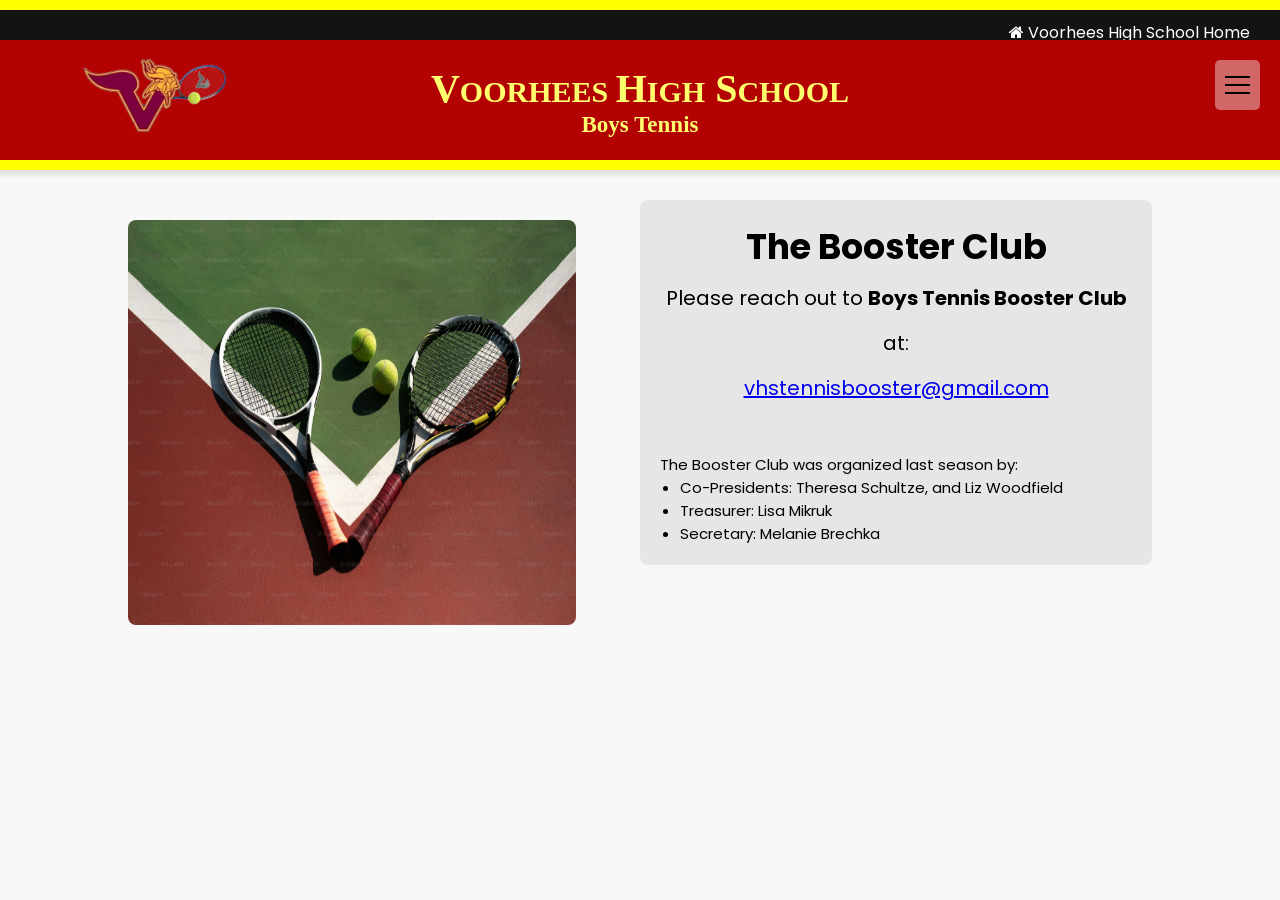
<file: contact.html>
<!DOCTYPE html>
<html lang="en">
<head>
    <meta charset="UTF-8">
    <meta name="viewport" content="width=device-width, initial-scale=1.0, maximum-scale=1.0, user-scalable=no">
    <title>Contact | Voorhees Boys Tennis</title>
    <link rel="stylesheet" href="contact.css">
    <link rel="icon" type="image/x-icon" href="Images/logo1.png">
    <link rel="stylesheet" href="https://cdnjs.cloudflare.com/ajax/libs/font-awesome/4.7.0/css/font-awesome.min.css">
<body>
</head>
<body>
    <div id="topYellow">
            
    </div>
    <div id="topBlack">
        <i class="fa fa-home"></i><span id="homelink"> Voorhees High School Home</span>
    </div>
    <div id="btmYellow">

    </div>
    <div id="header">
        <img id="logo" src="Images/logo.png">
        <div id="schooltxt"><span id="V">V</span><span id="headertext">OORHEES </span><span id="V">H</span><span id="headertext">IGH</span><span id="V"> S</span><span id="headertext">CHOOL</span></div>
        <p id="headertxt">Boys Tennis</p>
        <div id = "fullmenu">
            <div id="menu" class="menu" onclick="openDiv(this)">
                <div class="bar1"></div>
                <div class="bar2"></div>
                <div class="bar3"></div>
              </div>
            <div id="menudrop">
                <p id="home">Home</p>
                <p id="schedule">Schedule</p>
                <p id="team">Team</p>
                <p id="events">Events</p>
                <p id="contact">Contact</p>
            </div>
        </div>
    </div>
    <img id="contactImg" src="Images/background.jpeg">
    <div id="contactContent">
        <h3>The Booster Club</h3>
        <span id="contactContentTxt">Please reach out to <span id="boosterclub">Boys Tennis Booster Club</span> at: <br> <a href="mailto:vhstennisbooster@gmail.com">vhstennisbooster@gmail.com</a></span>
        <br><br>
        <div id="aboutBooster">
            <p>The Booster Club was organized last season by: </p>
            <ul id="boosterList">
                <li>Co-Presidents: Theresa Schultze, and Liz Woodfield</li>
                <li>Treasurer: Lisa Mikruk</li>
                <li>Secretary: Melanie Brechka</li>
            </ul>
        </div>
    </div>
    <br>
    <script src="contact.js"></script>
</body>
</html>
</file>
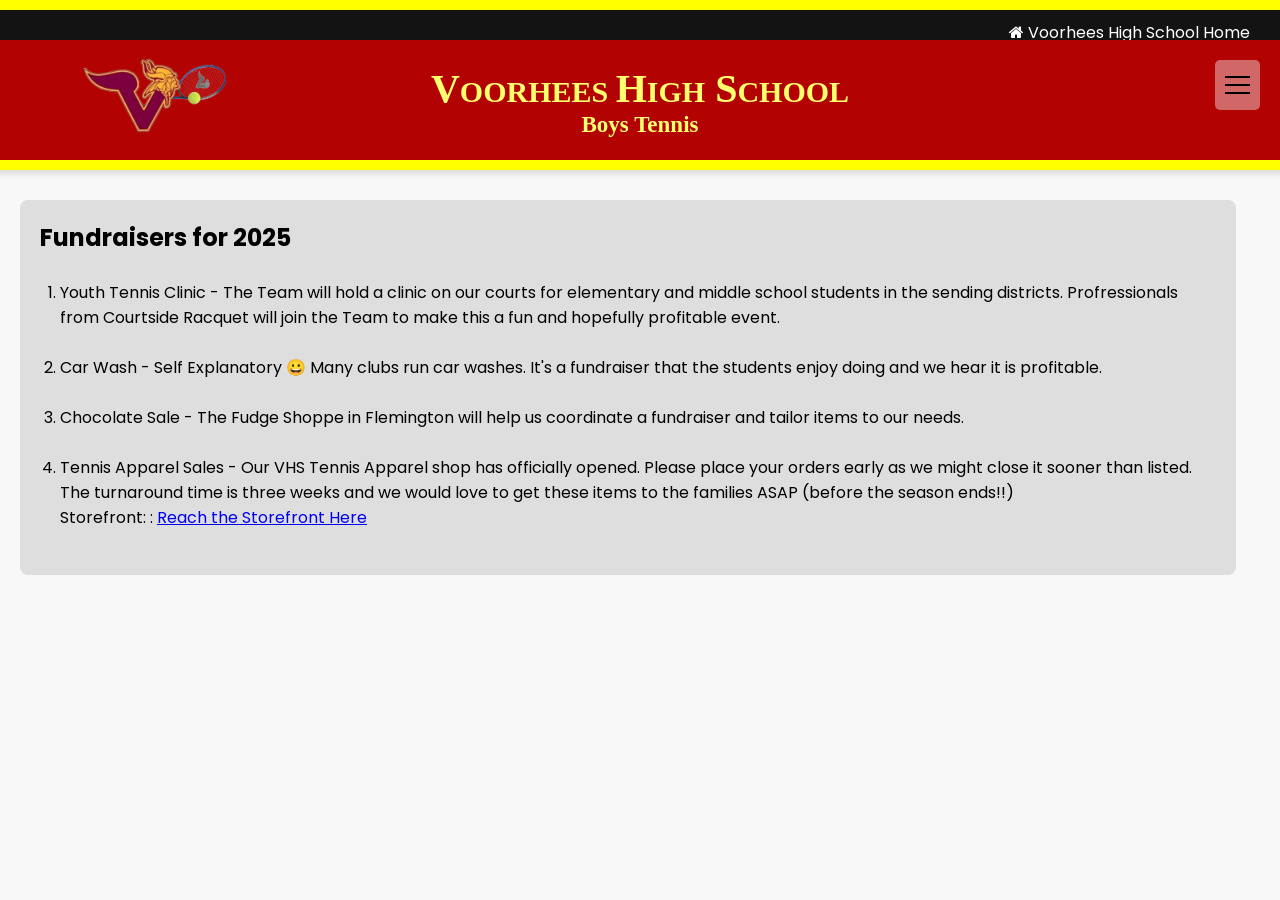
<file: events.html>
<!DOCTYPE html>
<html lang="en">
<head>
    <meta charset="UTF-8">
    <meta name="viewport" content="width=device-width, initial-scale=1.0, maximum-scale=1.0, user-scalable=no">
    <title>Events | Voorhees Boys Tennis</title>
    <link rel="stylesheet" href="events.css">
    <link rel="icon" type="image/x-icon" href="Images/logo1.png">
    <link rel="stylesheet" href="https://cdnjs.cloudflare.com/ajax/libs/font-awesome/4.7.0/css/font-awesome.min.css">
<body>
</head>
<body>
    <div id="topYellow">
            
    </div>
    <div id="topBlack">
        <i class="fa fa-home"></i><span id="homelink"> Voorhees High School Home</span>
    </div>
    <div id="btmYellow">

    </div>
    <div id="header">
        <img id="logo" src="Images/logo.png">
        <div id="schooltxt"><span id="V">V</span><span id="headertext">OORHEES </span><span id="V">H</span><span id="headertext">IGH</span><span id="V"> S</span><span id="headertext">CHOOL</span></div>
        <p id="headertxt">Boys Tennis</p>
        <div id = "fullmenu">
            <div id="menu" class="menu" onclick="openDiv(this)">
                <div class="bar1"></div>
                <div class="bar2"></div>
                <div class="bar3"></div>
              </div>
            <div id="menudrop">
                <p id="home">Home</p>
                <p id="schedule">Schedule</p>
                <p id="team">Team</p>
                <p id="events">Events</p>
                <p id="contact">Contact</p>
            </div>
        </div>
    </div>
    
    <div id="eventsContent">
        <h2>Fundraisers for 2025</h2>
        <ol id="fundraiserList">
            <br>
            <li> Youth Tennis Clinic - The Team will hold a clinic on our courts for elementary and middle school students in the sending districts. Profressionals from Courtside Racquet will join the Team to make this a fun and hopefully profitable event. </li>
            <br>
            <li>Car Wash - Self Explanatory &#128512; Many clubs run car washes. It's a fundraiser that the students enjoy doing and we hear it is profitable. </li>
            <br>
            <li>Chocolate Sale - The Fudge Shoppe in Flemington will help us coordinate a fundraiser and tailor items to our needs. </li>
            <br>
            <li>Tennis Apparel Sales - Our VHS Tennis Apparel shop has officially opened. Please place your orders early as we might close it sooner than listed. The turnaround time is three weeks and we would love to get these items to the families ASAP (before the season ends!!)</li>
            <p>Storefront: : <a href="https://www.spcustomgear.com/team/voorhees-hs-tennis">Reach the Storefront Here</a></p><br>
        </ol>
    </div>
    <br><br><br>
    <script src="events.js"></script>
</body>
</html>
</file>
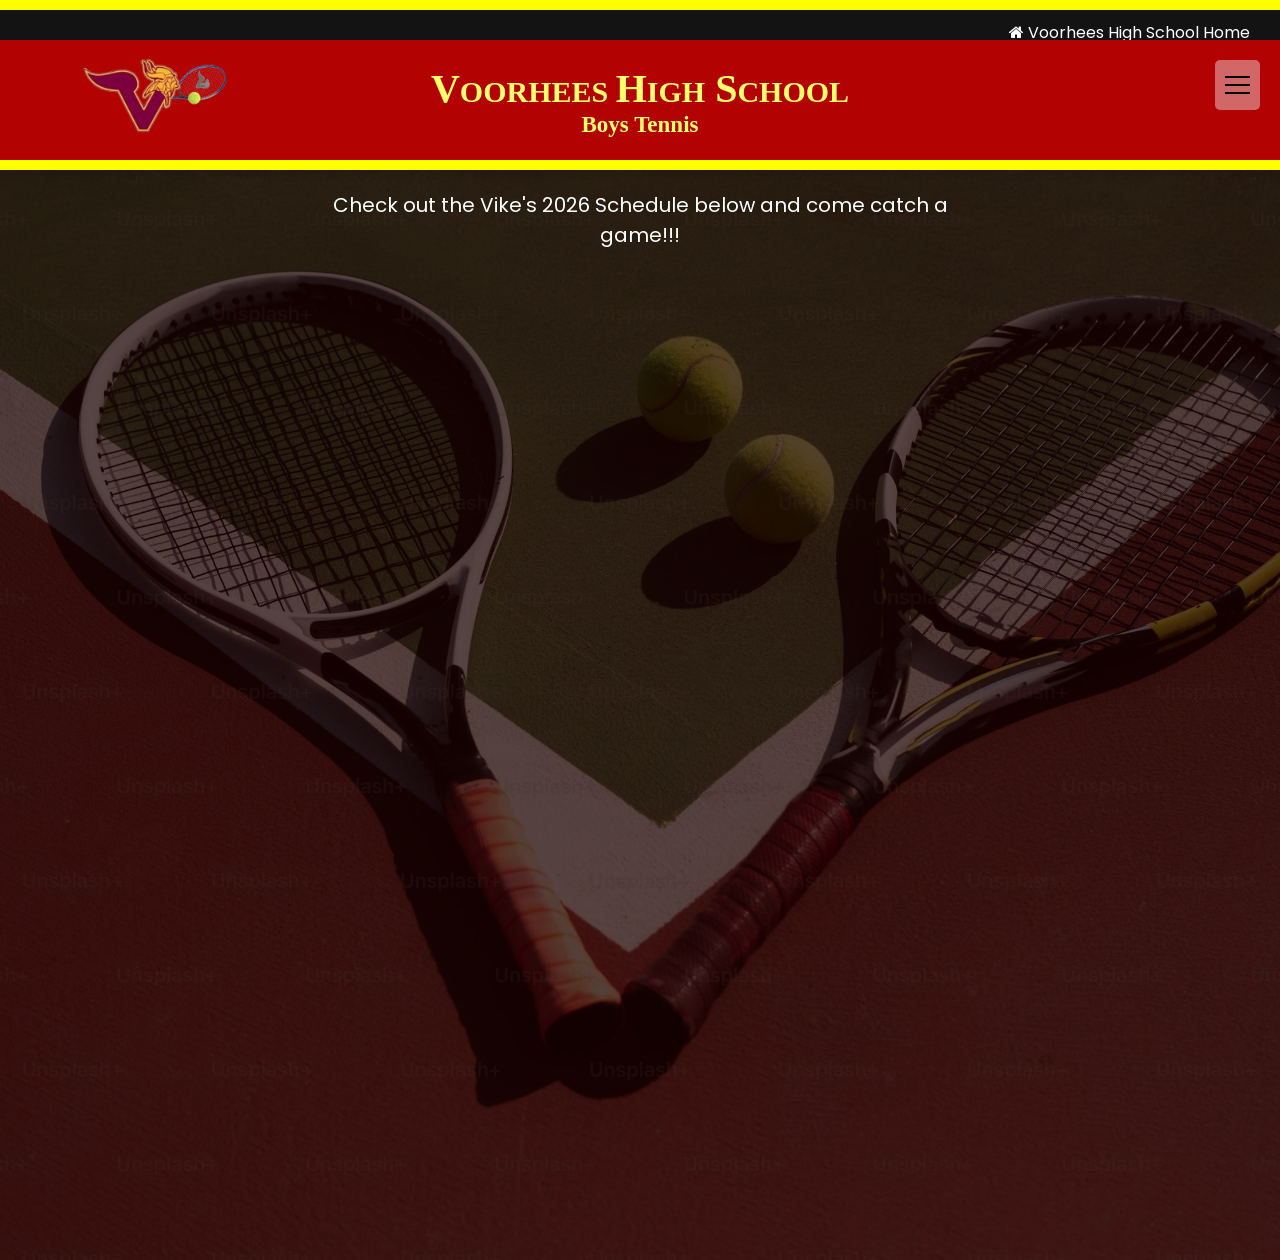
<file: schedule.html>
<!DOCTYPE html>
<html lang="en">
<head>
    <meta charset="UTF-8">
    <meta name="viewport" content="width=device-width, initial-scale=1.0, maximum-scale=1.0, user-scalable=no">
    <title>Schedule | Voorhees Boys Tennis</title>
    <link rel="stylesheet" href="schedule.css">
    <link rel="icon" type="image/x-icon" href="Images/logo1.png">
    <link rel="stylesheet" href="https://cdnjs.cloudflare.com/ajax/libs/font-awesome/4.7.0/css/font-awesome.min.css">
<body>
</head>
<body>
    <div id="topYellow">
            
    </div>
    <div id="topBlack">
        <i class="fa fa-home"></i><span id="homelink"> Voorhees High School Home</span>
    </div>
    <div id="btmYellow">

    </div>
    <div id="header">
        <img id="logo" src="Images/logo.png">
        <div id="schooltxt"><span id="V">V</span><span id="headertext">OORHEES </span><span id="V">H</span><span id="headertext">IGH</span><span id="V"> S</span><span id="headertext">CHOOL</span></div>
        <p id="headertxt">Boys Tennis</p>
        <div id = "fullmenu">
            <div id="menu" class="menu" onclick="openDiv(this)">
                <div class="bar1"></div>
                <div class="bar2"></div>
                <div class="bar3"></div>
              </div>
            <div id="menudrop">
                <p id="home">Home</p>
                <p id="schedule">Schedule</p>
                <p id="team">Team</p>
                <p id="events">Events</p>
                <p id="contact">Contact</p>
                
            </div>
        </div>
    </div>
    <div id="backgroundimg">
        <h3 id="backgroundimgtxt">Schedule 2026 - Varsity/JV </h3>
        <p id="content">Check out the Vike's 2026 Schedule below and come catch a game!!!</p>
        <iframe id="schedule-iframe" width="700" height="605" frameborder="0" scrolling="no" src="https://1drv.ms/x/c/b1ecd47adb038006/IQRGmagUlqoORaa5NAtJnxsyAdW9LgcwrV3iRKf-LEBfKcg?em=2&wdAllowInteractivity=False&Item=GoodSchedule&wdHideGridlines=True&wdDownloadButton=True&wdInConfigurator=True&wdInConfigurator=True&edaebf=rslc0"></iframe>
    </div>
    <p id="scheduletxt"></p>

    <script src="schedule.js"></script>
</body>
</html>
</file>
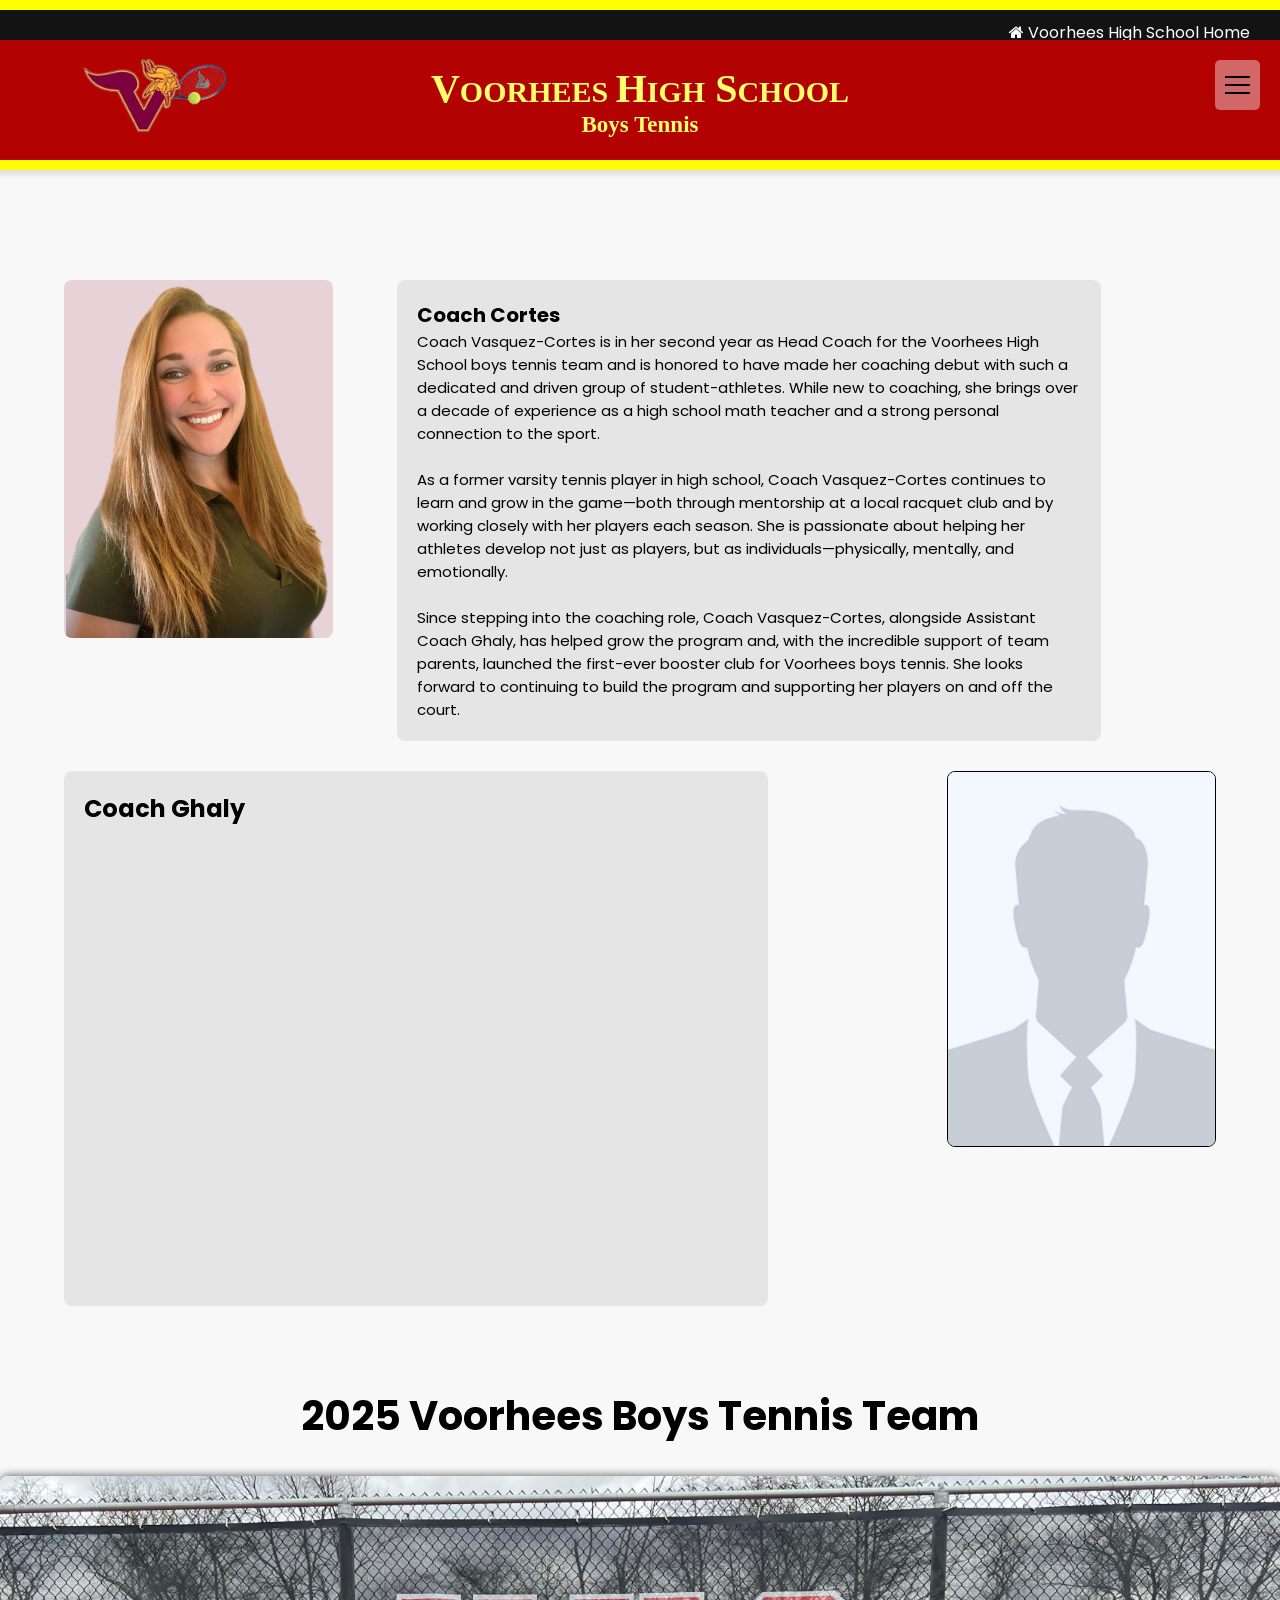
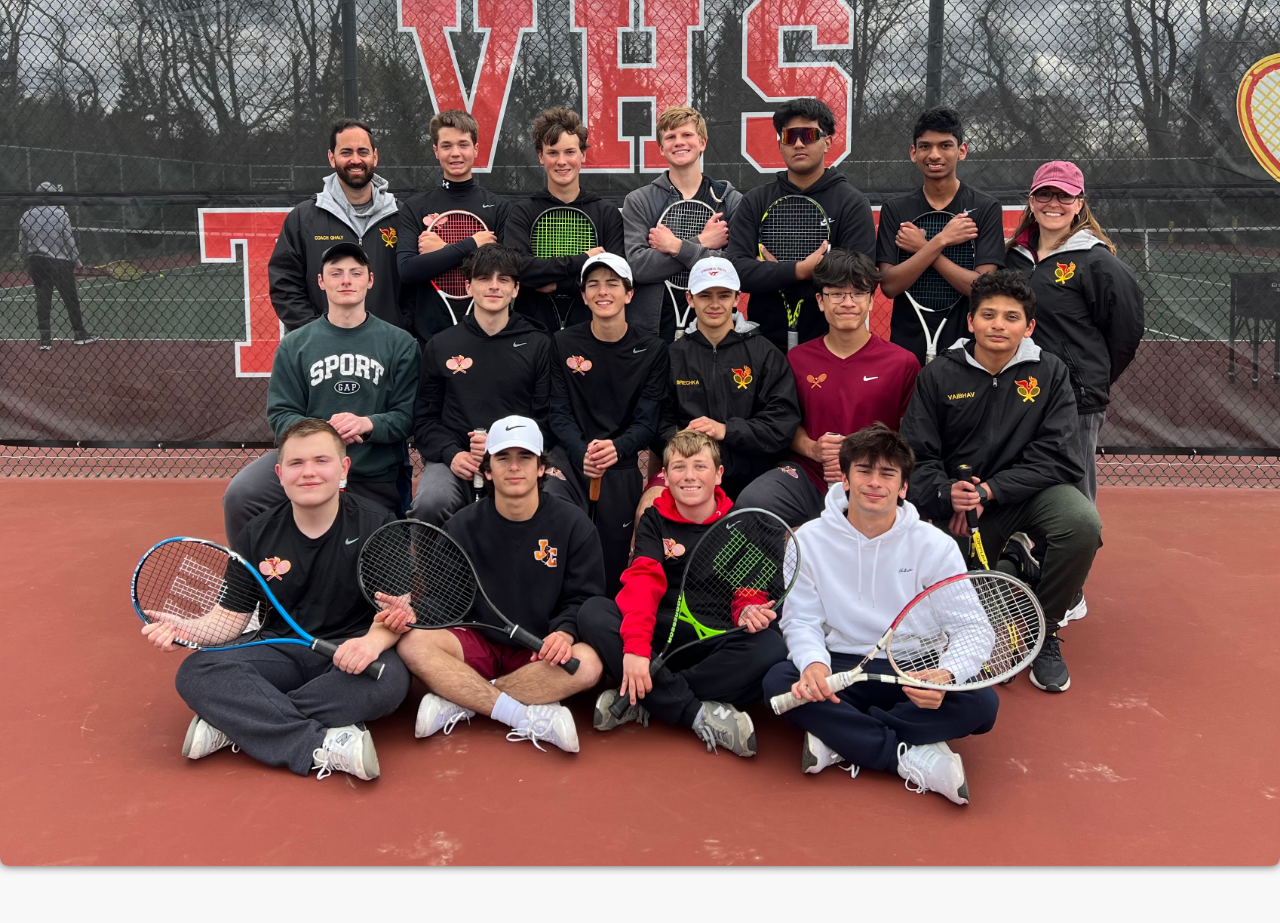
<file: team.html>
<!DOCTYPE html>
<html lang="en">
<head>
    <meta charset="UTF-8">
    <meta name="viewport" content="width=device-width, initial-scale=1.0, maximum-scale=1.0, user-scalable=no">
    <title>Team | Voorhees Boys Tennis</title>
    <link rel="stylesheet" href="team.css">
    <link rel="icon" type="image/x-icon" href="Images/logo1.png">
    <link rel="stylesheet" href="https://cdnjs.cloudflare.com/ajax/libs/font-awesome/4.7.0/css/font-awesome.min.css">
<body>
</head>
<body>
    <div id="topYellow">
            
    </div>
    <div id="topBlack">
        <i class="fa fa-home"></i><span id="homelink"> Voorhees High School Home</span>
    </div>
    <div id="btmYellow">

    </div>
    <div id="header">
        <img id="logo" src="Images/logo.png">
        <div id="schooltxt"><span id="V">V</span><span id="headertext">OORHEES </span><span id="V">H</span><span id="headertext">IGH</span><span id="V"> S</span><span id="headertext">CHOOL</span></div>
        <p id="headertxt">Boys Tennis</p>
        <div id = "fullmenu">
            <div id="menu" class="menu" onclick="openDiv(this)">
                <div class="bar1"></div>
                <div class="bar2"></div>
                <div class="bar3"></div>
              </div>
            <div id="menudrop">
                <p id="home">Home</p>
                <p id="schedule">Schedule</p>
                <p id="team">Team</p>
                <p id="events">Events</p>
                <p id="contact">Contact</p>
                
            </div>
        </div>
    </div>
    <br><br><br><br><br><br><br><br><br>
    <br>
    
    <img id="coachCortesImg" src="Images/Coach Cortes.JPG">
    <div id="coachCortesBioFull">
        <h2 id="coachCortesName">Coach Cortes</h2>
        <p id="coachCortesBio">Coach Vasquez-Cortes is in her second year as Head Coach for the Voorhees High School boys tennis team and is honored to have made her coaching debut with such a dedicated and driven group of student-athletes. While new to coaching, she brings over a decade of experience as a high school math teacher and a strong personal connection to the sport.
        <br><br>
        As a former varsity tennis player in high school, Coach Vasquez-Cortes continues to learn and grow in the game—both through mentorship at a local racquet club and by working closely with her players each season. She is passionate about helping her athletes develop not just as players, but as individuals—physically, mentally, and emotionally.
        <br><br>
        Since stepping into the coaching role, Coach Vasquez-Cortes, alongside Assistant Coach Ghaly, has helped grow the program and, with the incredible support of team parents, launched the first-ever booster club for Voorhees boys tennis. She looks forward to continuing to build the program and supporting her players on and off the court.</p>
    </div>
    <br>
    <img id="coachGhalyImg" src="Images/placeholder.jpg">
    <div id="coachGhalyBioFull">
        <h2 id="coachGalyName">Coach Ghaly</h2>
        <p id="coachGhalyBio"><br><br><br><br><br><br><br><br><br><br><br><br><br><br><br><br><br><br><br><br></p>
    </div>
    <p id="teamPhotoTitle">2025 Voorhees Boys Tennis Team</p>
    <img id="teamPhoto" src="Images/teamImg.jpeg">
    <br><br><br>
    <script src="team.js"></script>
</body>
</html>
</file>
<file: contact.css>
@import url('https://fonts.googleapis.com/css2?family=Poppins:wght@300;400;600&display=swap');
@import url('https://fonts.googleapis.com/css2?family=DM+Serif+Text:ital@0;1&display=swap');
@import url('https://fonts.googleapis.com/css2?family=Limelight&display=swap');

/* Universal Styles */
* {
    font-family: Poppins, sans-serif;
    margin: 0;
    padding: 0;
    box-sizing: border-box;
}

body {
    overflow-x: hidden;
    background-color: #f8f8f8;
}
::-webkit-scrollbar {
    width: 7px;
  }
  
  /* Track */
  ::-webkit-scrollbar-track {
    background: #f1f1f1; 
  }
   
  /* Handle */
  ::-webkit-scrollbar-thumb {
    background: #c2c2c2; 
    border-radius: 8px;
  }
  
  /* Handle on hover */
  ::-webkit-scrollbar-thumb:hover {
    background: #8d8d8d; 
  }
/* Header and Navbar */

#schooltxt {
    margin-top: -25px;
    z-index: 10;
}

#V {
    font-size: 40px;
    font-family: dm-serif-text;
    font-weight: bold;
}

#headertext {
    font-size: 30px;
    font-family: dm-serif-text;
    font-weight: bold;
    z-index: 10;
}
#headertxt {
    font-size: 23px;
    font-weight: bold;
    font-family: dm-serif-text;
    z-index: 10;
}
#header {
    top:0;
    background-color: rgb(178, 2, 2);
    color: rgb(255, 255, 110);
    padding: 50px;
    z-index: 10;
    margin-top:40px;
    width: 100vw;
    height: 120px;
    text-align: center;
    position:fixed;

}

#topBlack {
    top:0;
    height: 30px;
    padding:10px;
    background-color: rgb(20, 19, 19);
    position: fixed;
    color: white;
    margin-top: 10px;
    width: 100vw;
    z-index: 10;
    text-align: right;
}

#homelink {
    top:0;
    cursor: pointer;
    margin-right: 20px;
}

#topYellow{
    top:0;
    height: 10px;
    background-color: yellow;
    width: 100vw;
    position: fixed;
    z-index: 10;
}

#btmYellow{
    top:0;
    z-index: 10;
    height: 10px;
    background-color: yellow;
    width: 100vw;
    position: fixed;
    margin-top: 160px;
    box-shadow: 0px 0px 5px 5px rgba(0, 0, 0, 0.099);
}

#logo {
    height: 150px;
    position: absolute;
    top: 10px;
    left: 10px;
    margin-top: -30px;
} 

.menu {
    cursor: pointer;
    position: absolute;
    top: 20px;
    right: 20px;
    color: white;
    padding: 10px;
    background-color: rgba(255, 255, 255, 0.4);
    border-radius: 5px;
  }
  
  .bar1, .bar2, .bar3 {
    width: 25px;
    height: 2px;
    background-color: #000000;
    margin: 6px 0;
    transition: 0.4s;
  }
  
  .change .bar1 {
    margin-top: 10px;
    transform: translate(0, 5px) rotate(-45deg);
  }
  
  .change .bar2 {opacity: 0;}
  
  .change .bar3 {
    transform: translate(0, -11px) rotate(45deg);
  }


#menudrop {
    display: none;
    position: absolute;
    background-color: white;
    z-index: 20;
    width: 180px;
    right: 20px;
    top: 50px;
    border-radius: 8px;
    padding: 10px;
    margin-top: 35px;
    box-shadow: 0px 0px 10px rgba(0, 0, 0, 0.2);
    opacity: 0;
    transform: translateY(-10px);
    transition: opacity 0.3s ease, transform 0.3s ease;
}

.menuElement {
    color: black;
    padding: 8px;
    border-radius: 5px;
    cursor: pointer;
    text-align: center;
}

.menuElement:hover {
    background-color: whitesmoke;
}

/* Individual Page Styles */

#contactContentTxt {
    font-size: 20px;
}

#aboutBooster {
    font-size: 15px;
    text-align: left;
}

#boosterList {
    margin-left: 20px;
}

#contactImg {
    height:45vh;
    margin-top: 220px;
    margin-left: 10vw;
    width:35vw;
    border-radius: 8px;
}

#contactContent {
    margin-left: 50vw;
    font-size: 30px;
    margin-top: -48vh;
    background-color: rgb(231, 230, 230);
    width:40vw;
    border-radius: 8px;
    padding:20px;
    text-align: center;
}

#boosterclub {
    font-weight: bold;
}

/* Media Queries */
@media screen and (max-width: 768px) {
    #contactContent {
        margin-left: 20px;
        width: 90vw;
        margin-top: 10px;
    }
    #contactImg {
        margin-left: 20px;
        width: 90vw;
        margin-top: 180px;
    }

    /* Header and Navbar */
    #schooltxt {
        margin-top: -45px;
        z-index: 10;
    }
    
    #V {
        font-size: 30px;
        font-family: dm-serif-text;
        font-weight: bold;
    }
    
    #headertext {
        font-size: 20px;
        font-family: dm-serif-text;
        font-weight: bold;
        z-index: 10;
    }
    #headertxt {
        font-size: 15px;
        font-weight: bold;
        font-family: dm-serif-text;
        z-index: 10;
    }
    #header {
        top:0;
        background-color: rgb(178, 2, 2);
        color: rgb(255, 255, 110);
        padding: 50px;
        z-index: 10;
        margin-top:40px;
        width: 100vw;
        height: 100px;
        text-align: center;
        position:fixed;
    
    }
    
    #topBlack {
        top:0;
        height: 30px;
        padding:10px;
        background-color: rgb(20, 19, 19);
        position: fixed;
        color: white;
        margin-top: 10px;
        width: 100vw;
        z-index: 10;
        text-align: right;
    }
    
    #homelink {
        top:0;
        cursor: pointer;
        margin-right: 20px;
        margin-top: 10px;
    }
    
    #topYellow{
        top:0;
        height: 10px;
        background-color: yellow;
        width: 100vw;
        position: fixed;
        z-index: 10;
    }
    
    #btmYellow{
        top:0;
        z-index: 10;
        height: 10px;
        background-color: yellow;
        width: 100vw;
        position: fixed;
        margin-top: 140px;
        box-shadow: 0px 0px 5px 5px rgba(0, 0, 0, 0.099);
    }
    
    #logo {
        height: 60px;
        position: absolute;
        margin-top: -50px;
        margin-left: -30px;
    } 
    
    .menu {
        cursor: pointer;
        position: absolute;
        top: 20px;
        right: 20px;
        color: white;
        padding: 10px;
        background-color: rgba(255, 255, 255, 0.4);
        border-radius: 5px;
      }
      
      .bar1, .bar2, .bar3 {
        width: 25px;
        height: 2px;
        background-color: #000000;
        margin: 6px 0;
        transition: 0.4s;
      }
      
      .change .bar1 {
        margin-top: 10px;
        transform: translate(0, 5px) rotate(-45deg);
      }
      
      .change .bar2 {opacity: 0;}
      
      .change .bar3 {
        transform: translate(0, -11px) rotate(45deg);
      }
    
    
    #menudrop {
        display: none;
        position: absolute;
        background-color: white;
        z-index: 20;
        width: 180px;
        right: 20px;
        top: 50px;
        border-radius: 8px;
        padding: 10px;
        margin-top: 35px;
        box-shadow: 0px 0px 10px rgba(0, 0, 0, 0.2);
        opacity: 0;
        transform: translateY(-10px);
        transition: opacity 0.3s ease, transform 0.3s ease;
    }
    
    .menuElement {
        color: black;
        padding: 8px;
        border-radius: 5px;
        cursor: pointer;
        text-align: center;
    }
    
    .menuElement:hover {
        background-color: whitesmoke;
    }
    
}
</file>
<file: events.css>
@import url('https://fonts.googleapis.com/css2?family=Poppins:wght@300;400;600&display=swap');
@import url('https://fonts.googleapis.com/css2?family=DM+Serif+Text:ital@0;1&display=swap');
@import url('https://fonts.googleapis.com/css2?family=Limelight&display=swap');

/* Universal Styles */
* {
    font-family: Poppins, sans-serif;
    margin: 0;
    padding: 0;
    box-sizing: border-box;
}

body {
    overflow-x: hidden;
    background-color: #f8f8f8;
}
::-webkit-scrollbar {
    width: 7px;
  }
  
  /* Track */
  ::-webkit-scrollbar-track {
    background: #f1f1f1; 
  }
   
  /* Handle */
  ::-webkit-scrollbar-thumb {
    background: #c2c2c2; 
    border-radius: 8px;
  }
  
  /* Handle on hover */
  ::-webkit-scrollbar-thumb:hover {
    background: #8d8d8d; 
  }
/* Header and Navbar */

#schooltxt {
    margin-top: -25px;
    z-index: 10;
}

#V {
    font-size: 40px;
    font-family: dm-serif-text;
    font-weight: bold;
}

#headertext {
    font-size: 30px;
    font-family: dm-serif-text;
    font-weight: bold;
    z-index: 10;
}
#headertxt {
    font-size: 23px;
    font-weight: bold;
    font-family: dm-serif-text;
    z-index: 10;
}
#header {
    top:0;
    background-color: rgb(178, 2, 2);
    color: rgb(255, 255, 110);
    padding: 50px;
    z-index: 10;
    margin-top:40px;
    width: 100vw;
    height: 120px;
    text-align: center;
    position:fixed;

}

#topBlack {
    top:0;
    height: 30px;
    padding:10px;
    background-color: rgb(20, 19, 19);
    position: fixed;
    color: white;
    margin-top: 10px;
    width: 100vw;
    z-index: 10;
    text-align: right;
}

#homelink {
    top:0;
    cursor: pointer;
    margin-right: 20px;
}

#topYellow{
    top:0;
    height: 10px;
    background-color: yellow;
    width: 100vw;
    position: fixed;
    z-index: 10;
}

#btmYellow{
    top:0;
    z-index: 10;
    height: 10px;
    background-color: yellow;
    width: 100vw;
    position: fixed;
    margin-top: 160px;
    box-shadow: 0px 0px 5px 5px rgba(0, 0, 0, 0.099);
}

#logo {
    height: 150px;
    position: absolute;
    top: 10px;
    left: 10px;
    margin-top: -30px;
} 

.menu {
    cursor: pointer;
    position: absolute;
    top: 20px;
    right: 20px;
    color: white;
    padding: 10px;
    background-color: rgba(255, 255, 255, 0.4);
    border-radius: 5px;
  }
  
  .bar1, .bar2, .bar3 {
    width: 25px;
    height: 2px;
    background-color: #000000;
    margin: 6px 0;
    transition: 0.4s;
  }
  
  .change .bar1 {
    margin-top: 10px;
    transform: translate(0, 5px) rotate(-45deg);
  }
  
  .change .bar2 {opacity: 0;}
  
  .change .bar3 {
    transform: translate(0, -11px) rotate(45deg);
  }


#menudrop {
    display: none;
    position: absolute;
    background-color: white;
    z-index: 20;
    width: 180px;
    right: 20px;
    top: 50px;
    border-radius: 8px;
    padding: 10px;
    margin-top: 35px;
    box-shadow: 0px 0px 10px rgba(0, 0, 0, 0.2);
    opacity: 0;
    transform: translateY(-10px);
    transition: opacity 0.3s ease, transform 0.3s ease;
}

.menuElement {
    color: black;
    padding: 8px;
    border-radius: 5px;
    cursor: pointer;
    text-align: center;
}

.menuElement:hover {
    background-color: whitesmoke;
}
/* Individual Page Styles */
#eventsContent {
    margin-top: 200px;
    margin-left: 20px;
    position: absolute;
    width: 95vw;
    background-color: rgb(223, 222, 222);
    padding: 20px;
    border-radius: 8px;
}

#fundraiserList {
    margin-left: 20px;
}

@media screen and (max-width: 768px) {
    
    #eventsContent {
        margin-top: 180px;
        margin-left: 2px;
        position: relative;
        background-color: rgb(223, 222, 222);
        padding: 20px;
        border-radius: 8px;
        width: 99vw;
    }
    #fundraiserList {
        margin-top: 0px;
        margin-left: 20px;
        width: 80vw;
    }
    /* Header and Navbar */
    #schooltxt {
        margin-top: -45px;
        z-index: 10;
    }
    
    #V {
        font-size: 30px;
        font-family: dm-serif-text;
        font-weight: bold;
    }
    
    #headertext {
        font-size: 20px;
        font-family: dm-serif-text;
        font-weight: bold;
        z-index: 10;
    }
    #headertxt {
        font-size: 15px;
        font-weight: bold;
        font-family: dm-serif-text;
        z-index: 10;
    }
    #header {
        top:0;
        background-color: rgb(178, 2, 2);
        color: rgb(255, 255, 110);
        padding: 50px;
        z-index: 10;
        margin-top:40px;
        width: 100vw;
        height: 100px;
        text-align: center;
        position:fixed;
    
    }
    
    #topBlack {
        top:0;
        height: 30px;
        padding:10px;
        background-color: rgb(20, 19, 19);
        position: fixed;
        color: white;
        margin-top: 10px;
        width: 100vw;
        z-index: 10;
        text-align: right;
    }
    
    #homelink {
        top:0;
        cursor: pointer;
        margin-right: 20px;
        margin-top: 10px;
    }
    
    #topYellow{
        top:0;
        height: 10px;
        background-color: yellow;
        width: 100vw;
        position: fixed;
        z-index: 10;
    }
    
    #btmYellow{
        top:0;
        z-index: 10;
        height: 10px;
        background-color: yellow;
        width: 100vw;
        position: fixed;
        margin-top: 140px;
        box-shadow: 0px 0px 5px 5px rgba(0, 0, 0, 0.099);
    }
    
    #logo {
        height: 60px;
        position: absolute;
        margin-top: -50px;
        margin-left: -30px;
    } 
    
    .menu {
        cursor: pointer;
        position: absolute;
        top: 20px;
        right: 20px;
        color: white;
        padding: 10px;
        background-color: rgba(255, 255, 255, 0.4);
        border-radius: 5px;
      }
      
      .bar1, .bar2, .bar3 {
        width: 25px;
        height: 2px;
        background-color: #000000;
        margin: 6px 0;
        transition: 0.4s;
      }
      
      .change .bar1 {
        margin-top: 10px;
        transform: translate(0, 5px) rotate(-45deg);
      }
      
      .change .bar2 {opacity: 0;}
      
      .change .bar3 {
        transform: translate(0, -11px) rotate(45deg);
      }
    
    
    #menudrop {
        display: none;
        position: absolute;
        background-color: white;
        z-index: 20;
        width: 180px;
        right: 20px;
        top: 50px;
        border-radius: 8px;
        padding: 10px;
        margin-top: 35px;
        box-shadow: 0px 0px 10px rgba(0, 0, 0, 0.2);
        opacity: 0;
        transform: translateY(-10px);
        transition: opacity 0.3s ease, transform 0.3s ease;
    }
    
    .menuElement {
        color: black;
        padding: 8px;
        border-radius: 5px;
        cursor: pointer;
        text-align: center;
    }
    
    .menuElement:hover {
        background-color: whitesmoke;
    }
}
</file>
<file: schedule.css>
@import url('https://fonts.googleapis.com/css2?family=Poppins:wght@300;400;600&display=swap');
@import url('https://fonts.googleapis.com/css2?family=DM+Serif+Text:ital@0;1&display=swap');
@import url('https://fonts.googleapis.com/css2?family=Limelight&display=swap');

/* Universal Styles */
* {
    font-family: Poppins, sans-serif;
    margin: 0;
    padding: 0;
    box-sizing: border-box;
}

body {
    overflow-x: hidden;
    background-color: #f8f8f8;
}
/* Header and Navbar */
#schooltxt {
    margin-top: -25px;
    z-index: 10;
}

#V {
    font-size: 40px;
    font-family: dm-serif-text;
    font-weight: bold;
}

#headertext {
    font-size: 30px;
    font-family: dm-serif-text;
    font-weight: bold;
    z-index: 10;
}
#headertxt {
    font-size: 23px;
    font-weight: bold;
    font-family: dm-serif-text;
    z-index: 10;
}
#header {
    top:0;
    background-color: rgb(178, 2, 2);
    color: rgb(255, 255, 110);
    padding: 50px;
    z-index: 10;
    margin-top:40px;
    width: 100vw;
    height: 120px;
    text-align: center;
    position:fixed;

}

#topBlack {
    top:0;
    height: 30px;
    padding:10px;
    background-color: rgb(20, 19, 19);
    position: fixed;
    color: white;
    margin-top: 10px;
    width: 100vw;
    z-index: 10;
    text-align: right;
}

#homelink {
    top:0;
    cursor: pointer;
    margin-right: 20px;
}

#topYellow{
    top:0;
    height: 10px;
    background-color: yellow;
    width: 100vw;
    position: fixed;
    z-index: 10;
}

#btmYellow{
    top:0;
    z-index: 10;
    height: 10px;
    background-color: yellow;
    width: 100vw;
    position: fixed;
    margin-top: 160px;
    box-shadow: 0px 0px 5px 5px rgba(0, 0, 0, 0.099);
}

#logo {
    height: 150px;
    position: absolute;
    top: 10px;
    left: 10px;
    margin-top: -30px;
} 

.menu {
    cursor: pointer;
    position: absolute;
    top: 20px;
    right: 20px;
    color: white;
    padding: 10px;
    background-color: rgba(255, 255, 255, 0.4);
    border-radius: 5px;
  }
  
  .bar1, .bar2, .bar3 {
    width: 25px;
    height: 2px;
    background-color: #000000;
    margin: 6px 0;
    transition: 0.4s;
  }
  
  .change .bar1 {
    margin-top: 10px;
    transform: translate(0, 5px) rotate(-45deg);
  }
  
  .change .bar2 {opacity: 0;}
  
  .change .bar3 {
    transform: translate(0, -11px) rotate(45deg);
  }


#menudrop {
    display: none;
    position: absolute;
    background-color: white;
    z-index: 20;
    width: 180px;
    right: 20px;
    top: 50px;
    border-radius: 8px;
    padding: 10px;
    margin-top: 35px;
    box-shadow: 0px 0px 10px rgba(0, 0, 0, 0.2);
    opacity: 0;
    transform: translateY(-10px);
    transition: opacity 0.3s ease, transform 0.3s ease;
}

.menuElement {
    color: black;
    padding: 8px;
    border-radius: 5px;
    cursor: pointer;
    text-align: center;
}

.menuElement:hover {
    background-color: whitesmoke;
}



::-webkit-scrollbar {
    width: 7px;
  }
  
  /* Track */
  ::-webkit-scrollbar-track {
    background: #f1f1f1; 
  }
   
  /* Handle */
  ::-webkit-scrollbar-thumb {
    background: #c2c2c2; 
    border-radius: 8px;
  }
  
  /* Handle on hover */
  ::-webkit-scrollbar-thumb:hover {
    background: #8d8d8d; 
  }


  /* unique styles for schedule.html */

  #backgroundimg {
    background-image: url('Images/background.jpeg');
    background-size: cover;
    background-position: center;
    position: relative;
    min-height: 140vh;
    color: white;
  }

  #backgroundimg::before {
    content: '';
    position: absolute;
    top: 0;
    left: 0;
    right: 0;
    bottom: 0;
    background-color: rgba(25, 0, 0, 0.734);
    z-index: 1;
  }

  #backgroundimgtxt {
    position: absolute;
    top: 100px;
    left: 50%;
    transform: translateX(-50%);
    font-size: 24px;
    text-align: center;
    z-index: 2;
    color: white;
  }

  #content {
    position: absolute;
    top: 170px;
    left: 50%;
    transform: translateX(-50%);
    width: 90vw;
    max-width: 700px;
    color: rgb(255, 255, 255);
    z-index: 2;
    font-size: 20px;
    padding: 20px;
    text-align: center;
  }

  #schedule-iframe {
    position: absolute;
    top: 300px;
    left: 50%;
    transform: translateX(-50%);
    z-index: 2;
    width: 85vw;
    height: 85vh;
  }



@media screen and (max-width: 768px) {
    div {
        -webkit-tap-highlight-color: transparent;
    }
    #backgroundimgtxt {
        font-size: 20px;
    }
    #content {
        top: 150px;
        left: 0;
        transform: none;
        width: 100vw;
        padding: 10px;
    }

    #schedule-iframe {
        top: 300px;
        left: 0;
        transform: none;
        width: 100vw;
        height: 85vh;
    }

    #schooltxt {
        margin-top: -45px;
        z-index: 10;
    }
    
    #V {
        font-size: 30px;
        font-family: dm-serif-text;
        font-weight: bold;
    }
    
    #headertext {
        font-size: 20px;
        font-family: dm-serif-text;
        font-weight: bold;
        z-index: 10;
    }
    #headertxt {
        font-size: 15px;
        font-weight: bold;
        font-family: dm-serif-text;
        z-index: 10;
    }
    #header {
        top:0;
        background-color: rgb(178, 2, 2);
        color: rgb(255, 255, 110);
        padding: 50px;
        z-index: 10;
        margin-top:40px;
        width: 100vw;
        height: 100px;
        text-align: center;
        position:fixed;
    
    }
    
    #topBlack {
        top:0;
        height: 30px;
        padding:10px;
        background-color: rgb(20, 19, 19);
        position: fixed;
        color: white;
        margin-top: 10px;
        width: 100vw;
        z-index: 10;
        text-align: right;
    }
    
    #homelink {
        top:0;
        cursor: pointer;
        margin-right: 20px;
        margin-top: 10px;
    }
    
    #topYellow{
        top:0;
        height: 10px;
        background-color: yellow;
        width: 100vw;
        position: fixed;
        z-index: 10;
    }
    
    #btmYellow{
        top:0;
        z-index: 10;
        height: 10px;
        background-color: yellow;
        width: 100vw;
        position: fixed;
        margin-top: 140px;
        box-shadow: 0px 0px 5px 5px rgba(0, 0, 0, 0.099);
    }
    
    #logo {
        height: 60px;
        position: absolute;
        margin-top: -50px;
        margin-left: -30px;
    } 
    
    .menu {
        cursor: pointer;
        position: absolute;
        top: 20px;
        right: 20px;
        color: white;
        padding: 10px;
        background-color: rgba(255, 255, 255, 0.4);
        border-radius: 5px;
      }
      
      .bar1, .bar2, .bar3 {
        width: 25px;
        height: 2px;
        background-color: #000000;
        margin: 6px 0;
        transition: 0.4s;
      }
      
      .change .bar1 {
        margin-top: 10px;
        transform: translate(0, 5px) rotate(-45deg);
      }
      
      .change .bar2 {opacity: 0;}
      
      .change .bar3 {
        transform: translate(0, -11px) rotate(45deg);
      }
    
    
    #menudrop {
        display: none;
        position: absolute;
        background-color: white;
        z-index: 20;
        width: 180px;
        right: 20px;
        top: 50px;
        border-radius: 8px;
        padding: 10px;
        margin-top: 35px;
        box-shadow: 0px 0px 10px rgba(0, 0, 0, 0.2);
        opacity: 0;
        transform: translateY(-10px);
        transition: opacity 0.3s ease, transform 0.3s ease;
    }
    
    .menuElement {
        color: black;
        padding: 8px;
        border-radius: 5px;
        cursor: pointer;
        text-align: center;
    }
    
    .menuElement:hover {
        background-color: whitesmoke;
    }
    
}
</file>
<file: team.css>
@import url('https://fonts.googleapis.com/css2?family=Poppins:wght@300;400;600&display=swap');
@import url('https://fonts.googleapis.com/css2?family=DM+Serif+Text:ital@0;1&display=swap');
@import url('https://fonts.googleapis.com/css2?family=Limelight&display=swap');

/* Universal Styles */
* {
    font-family: Poppins, sans-serif;
    margin: 0;
    padding: 0;
    box-sizing: border-box;
}

body {
    overflow-x: hidden;
    background-color: #f8f8f8;
}
::-webkit-scrollbar {
    width: 7px;
  }
  
  /* Track */
  ::-webkit-scrollbar-track {
    background: #f1f1f1; 
  }
   
  /* Handle */
  ::-webkit-scrollbar-thumb {
    background: #c2c2c2; 
    border-radius: 8px;
  }
  
  /* Handle on hover */
  ::-webkit-scrollbar-thumb:hover {
    background: #8d8d8d; 
  }
/* Header and Navbar */

#schooltxt {
    margin-top: -25px;
    z-index: 10;
}

#V {
    font-size: 40px;
    font-family: dm-serif-text;
    font-weight: bold;
}

#headertext {
    font-size: 30px;
    font-family: dm-serif-text;
    font-weight: bold;
    z-index: 10;
}
#headertxt {
    font-size: 23px;
    font-weight: bold;
    font-family: dm-serif-text;
    z-index: 10;
}
#header {
    top:0;
    background-color: rgb(178, 2, 2);
    color: rgb(255, 255, 110);
    padding: 50px;
    z-index: 10;
    margin-top:40px;
    width: 100vw;
    height: 120px;
    text-align: center;
    position:fixed;

}

#topBlack {
    top:0;
    height: 30px;
    padding:10px;
    background-color: rgb(20, 19, 19);
    position: fixed;
    color: white;
    margin-top: 10px;
    width: 100vw;
    z-index: 10;
    text-align: right;
}

#homelink {
    top:0;
    cursor: pointer;
    margin-right: 20px;
}

#topYellow{
    top:0;
    height: 10px;
    background-color: yellow;
    width: 100vw;
    position: fixed;
    z-index: 10;
}

#btmYellow{
    top:0;
    z-index: 10;
    height: 10px;
    background-color: yellow;
    width: 100vw;
    position: fixed;
    margin-top: 160px;
    box-shadow: 0px 0px 5px 5px rgba(0, 0, 0, 0.099);
}

#logo {
    height: 150px;
    position: absolute;
    top: 10px;
    left: 10px;
    margin-top: -30px;
} 

.menu {
    cursor: pointer;
    position: absolute;
    top: 20px;
    right: 20px;
    color: white;
    padding: 10px;
    background-color: rgba(255, 255, 255, 0.4);
    border-radius: 5px;
  }
  
  .bar1, .bar2, .bar3 {
    width: 25px;
    height: 2px;
    background-color: #000000;
    margin: 6px 0;
    transition: 0.4s;
  }
  
  .change .bar1 {
    margin-top: 10px;
    transform: translate(0, 5px) rotate(-45deg);
  }
  
  .change .bar2 {opacity: 0;}
  
  .change .bar3 {
    transform: translate(0, -11px) rotate(45deg);
  }


#menudrop {
    display: none;
    position: absolute;
    background-color: white;
    z-index: 20;
    width: 180px;
    right: 20px;
    top: 50px;
    border-radius: 8px;
    padding: 10px;
    margin-top: 35px;
    box-shadow: 0px 0px 10px rgba(0, 0, 0, 0.2);
    opacity: 0;
    transform: translateY(-10px);
    transition: opacity 0.3s ease, transform 0.3s ease;
}

.menuElement {
    color: black;
    padding: 8px;
    border-radius: 5px;
    cursor: pointer;
    text-align: center;
}

.menuElement:hover {
    background-color: whitesmoke;
}

/* Individual Page Styles */

/* Coach Cortes */
#coachCortesImg {
    float:left;
    width: 21vw;
    border-radius: 8px;
    margin-left: 5vw;
    margin-top: 30px;
    display: flex;
    justify-content: center;
    align-items: center;
}

#coachCortesBioFull {
    float:left;
    background-color: rgb(230, 229, 229);
    padding:20px;
    border-radius: 8px;
    justify-content: center;
    align-items: center;
    margin-left: 5vw;
    margin-top: 30px;
    width: 55vw;
}

#coachCortesName {
    font-size: 20px;
    font-family: Poppins;
    font-weight: bold;
}

#coachCortesBio {
    font-size: 15px;
    font-family: Poppins;
}

/* Coach Ghaly */
#coachGhalyImg {
    float:right;
    width: 21vw;
    border-radius: 8px;
    margin-right: 5vw;
    margin-top: 30px;
    border: 1px solid black;
}

#coachGhalyBioFull {
    float:left;
    background-color: rgb(230, 229, 229);
    padding:20px;
    border-radius: 8px;
    margin-left: 5vw;
    margin-top: 30px;
    width: 55vw;
}

#coachGhalyName {
    font-size: 20px;
    font-family: Poppins;
    font-weight: bold;
}

#coachGhalyBio {
    font-size: 15px;
    font-family: Poppins;
}

#teamPhoto {
    width: 100vw;
    border-radius: 8px;
    margin-left: 0px;
    box-shadow: 0px 0px 10px rgba(0, 0, 0, 0.7);
}

#teamPhotoTitle {
    font-size: 40px;
    font-family: Poppins;
    font-weight: bold;
    text-align: center;
    margin-bottom: 30px;
    margin-top: 80px;
    width: 100vw;
    float:inline-start;
}

@media screen and (max-width: 768px) {
    div {
        -webkit-tap-highlight-color: transparent;
    }
    #schooltxt {
        margin-top: -45px;
        z-index: 10;
    }
    
    #teamPhoto {
        width: 100vw;
        border-radius: 8px;
        margin-left: 0px;
        margin-top: 20px;
        float: none;
        box-shadow: 0px 0px 10px rgba(0, 0, 0, 0.7);
    }
    
    #teamPhotoTitle {
        font-size: 40px;
        font-family: Poppins;
        float:inline-start;
        margin-top: 50px;
        font-weight: bold;
        text-align: center;
        margin-bottom: 30px;
        padding: 10px;
        
    }

    /* Header and Navbar */
    #V {
        font-size: 30px;
        font-family: dm-serif-text;
        font-weight: bold;
    }
    
    #headertext {
        font-size: 20px;
        font-family: dm-serif-text;
        font-weight: bold;
        z-index: 10;
    }
    #headertxt {
        font-size: 15px;
        font-weight: bold;
        font-family: dm-serif-text;
        z-index: 10;
    }
    #header {
        top:0;
        background-color: rgb(178, 2, 2);
        color: rgb(255, 255, 110);
        padding: 50px;
        z-index: 10;
        margin-top:40px;
        width: 100vw;
        height: 100px;
        text-align: center;
        position:fixed;
    
    }
    
    #topBlack {
        top:0;
        height: 30px;
        padding:10px;
        background-color: rgb(20, 19, 19);
        position: fixed;
        color: white;
        margin-top: 10px;
        width: 100vw;
        z-index: 10;
        text-align: right;
    }
    
    #homelink {
        top:0;
        cursor: pointer;
        margin-right: 20px;
        margin-top: 10px;
    }
    
    #topYellow{
        top:0;
        height: 10px;
        background-color: yellow;
        width: 100vw;
        position: fixed;
        z-index: 10;
    }
    
    #btmYellow{
        top:0;
        z-index: 10;
        height: 10px;
        background-color: yellow;
        width: 100vw;
        position: fixed;
        margin-top: 140px;
        box-shadow: 0px 0px 5px 5px rgba(0, 0, 0, 0.099);
    }
    
    #logo {
        height: 60px;
        position: absolute;
        margin-top: -50px;
        margin-left: -30px;
    } 
    
    .menu {
        cursor: pointer;
        position: absolute;
        top: 20px;
        right: 20px;
        color: white;
        padding: 10px;
        background-color: rgba(255, 255, 255, 0.4);
        border-radius: 5px;
      }
      
      .bar1, .bar2, .bar3 {
        width: 25px;
        height: 2px;
        background-color: #000000;
        margin: 6px 0;
        transition: 0.4s;
      }
      
      .change .bar1 {
        margin-top: 10px;
        transform: translate(0, 5px) rotate(-45deg);
      }
      
      .change .bar2 {opacity: 0;}
      
      .change .bar3 {
        transform: translate(0, -11px) rotate(45deg);
      }
    
    
    #menudrop {
        display: none;
        position: absolute;
        background-color: white;
        z-index: 20;
        width: 180px;
        right: 20px;
        top: 50px;
        border-radius: 8px;
        padding: 10px;
        margin-top: 35px;
        box-shadow: 0px 0px 10px rgba(0, 0, 0, 0.2);
        opacity: 0;
        transform: translateY(-10px);
        transition: opacity 0.3s ease, transform 0.3s ease;
    }
    
    .menuElement {
        color: black;
        padding: 8px;
        border-radius: 5px;
        cursor: pointer;
        text-align: center;
    }
    
    .menuElement:hover {
        background-color: whitesmoke;
    }
}
</file>
